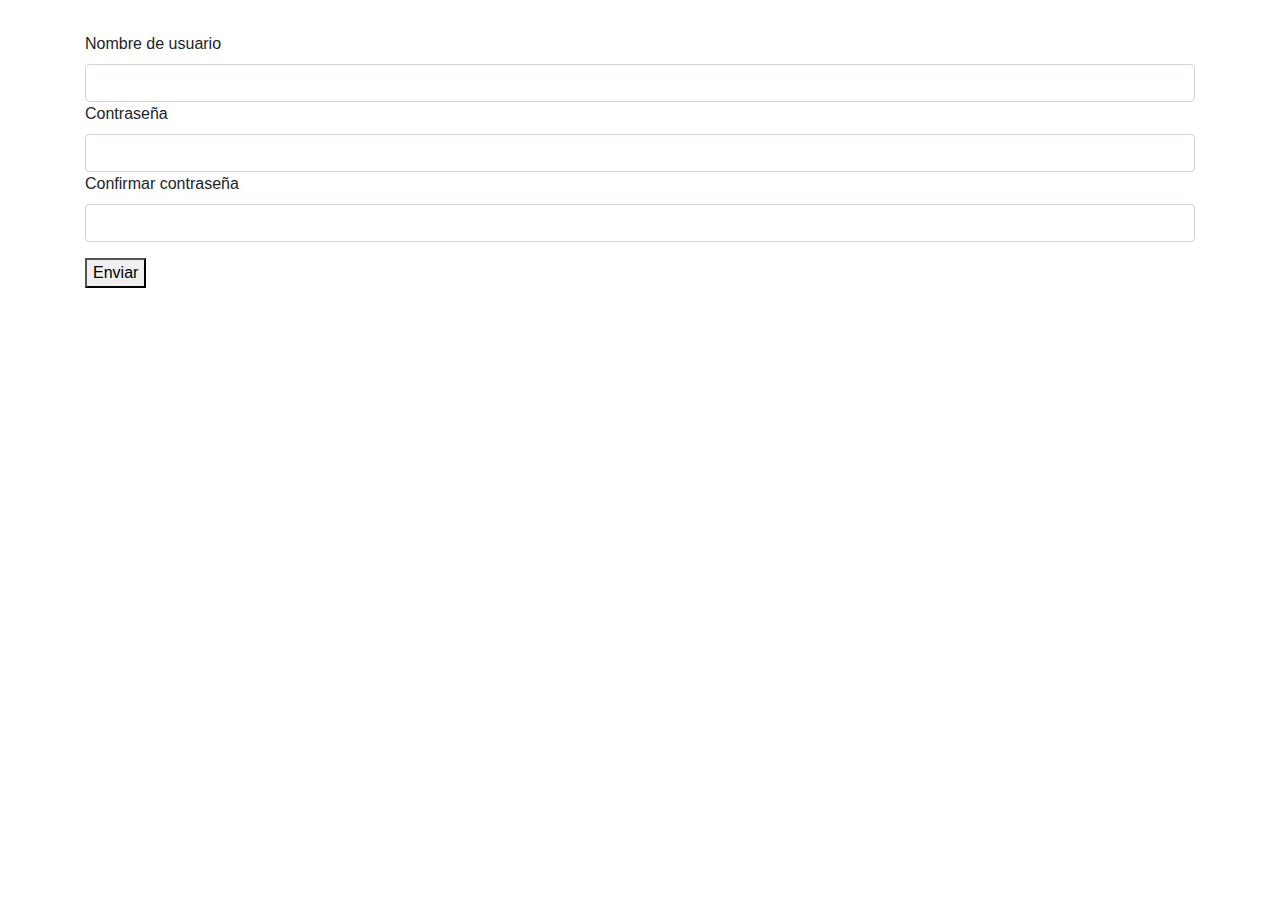
<file: index.html>
<!DOCTYPE html>
<html lang="en">

<head>
    <meta charset="UTF-8">
    <meta name="viewport" content="width=device-width, initial-scale=1.0">
    <meta http-equiv="X-UA-Compatible" content="ie=edge">
    <title>Document</title>

    <!-- Latest compiled and minified CSS -->
    <link rel="stylesheet" href="https://maxcdn.bootstrapcdn.com/bootstrap/4.4.1/css/bootstrap.min.css">

    <!-- jQuery library -->
    <script src="https://ajax.googleapis.com/ajax/libs/jquery/3.4.1/jquery.min.js"></script>

    <!-- Popper JS -->
    <script src="https://cdnjs.cloudflare.com/ajax/libs/popper.js/1.16.0/umd/popper.min.js"></script>

    <!-- Latest compiled JavaScript -->
    <script src="https://maxcdn.bootstrapcdn.com/bootstrap/4.4.1/js/bootstrap.min.js"></script>

    <link rel="stylesheet" href="css/styles.css">
    <script src="js/form_validation.js"></script>
</head>

<body>
    <div class="container">
        <form action="form_response.html" method="GET" id="form-signup">
            <div class="form-group">
                <label for="username">Nombre de usuario</label>
                <input type="text" id="username" name="username" class="form-control" />
                <span id="error-username-required">* error: nombre de usuario obligatorio</span>

                <label for="password">Contraseña</label>
                <input type="password" id="password" name="password" class="form-control" />
                <span id="error-password-required">* error: contraseña obligatoria</span>

                <label for="password-confirm">Confirmar contraseña</label>
                <input type="password" id="password-confirm" name="password-confirm" class="form-control" />
                <span id="error-password-confirm-required">* error: confirmación de la contraseña obligatorio</span>
                <span id="error-password-match-required">* error: las contraseñas deben coincidir</span>

            </div>
            <button type="submit">Enviar</button>
        </form>
    </div>
</body>

</html>
</file>
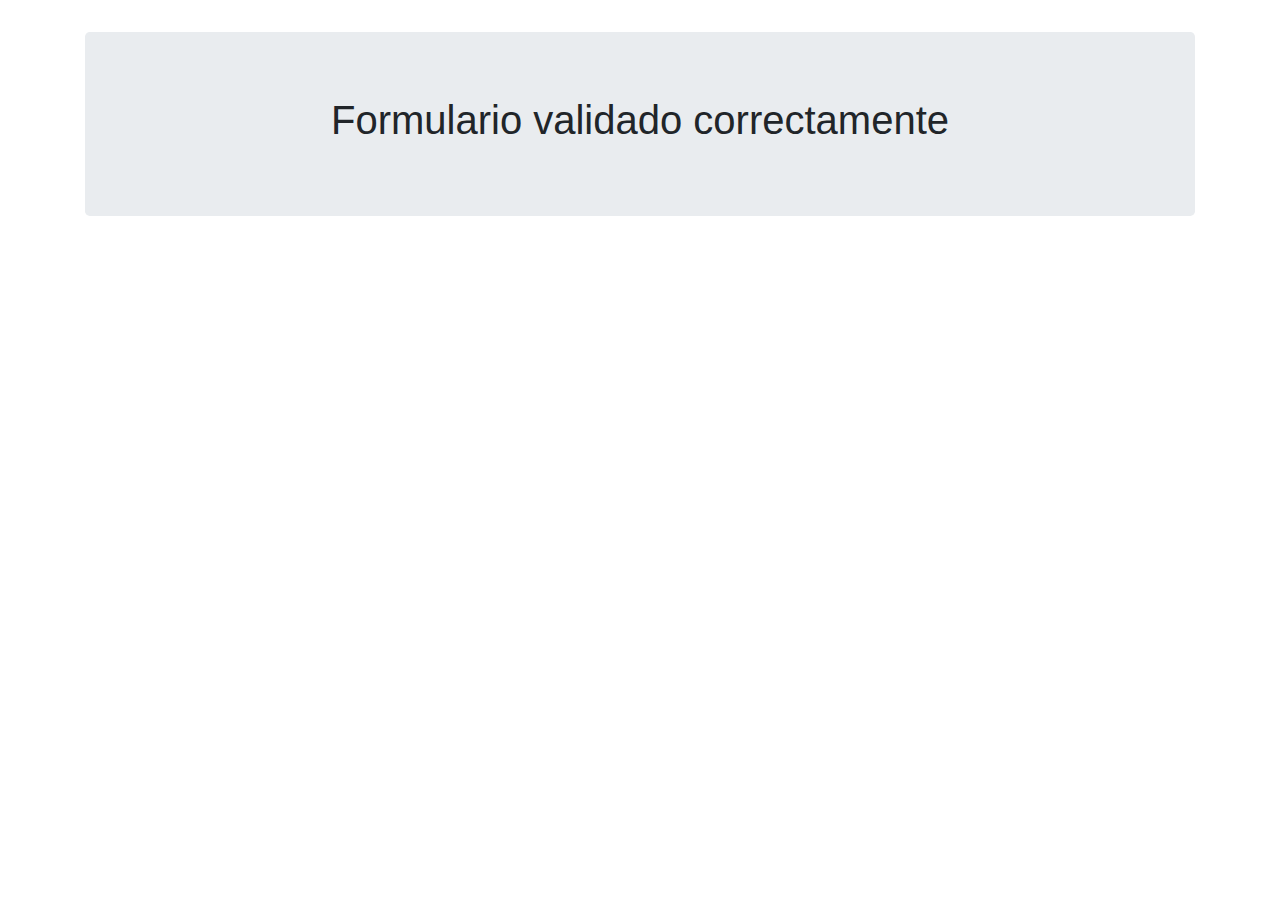
<file: form_response.html>
<!DOCTYPE html>
<html lang="en">
<head>
    <meta charset="UTF-8">
    <meta name="viewport" content="width=device-width, initial-scale=1.0">
    <meta http-equiv="X-UA-Compatible" content="ie=edge">
    <title>Document</title>

    <!-- Latest compiled and minified CSS -->
    <link rel="stylesheet" href="https://maxcdn.bootstrapcdn.com/bootstrap/4.4.1/css/bootstrap.min.css">

    <!-- jQuery library -->
    <script src="https://ajax.googleapis.com/ajax/libs/jquery/3.4.1/jquery.min.js"></script>

    <!-- Popper JS -->
    <script src="https://cdnjs.cloudflare.com/ajax/libs/popper.js/1.16.0/umd/popper.min.js"></script>

    <!-- Latest compiled JavaScript -->
    <script src="https://maxcdn.bootstrapcdn.com/bootstrap/4.4.1/js/bootstrap.min.js"></script>

    <link rel="stylesheet" href="css/styles.css">
</head>
<body>
    <div class="container">
        <div class="jumbotron" id="my-jumbotron">
            <h1 class="text-center">Formulario validado correctamente</h1>
        </div>
    </div>
</body>
</html>
</file>
<file: css/styles.css>
#my-jumbotron {
    margin-top: 2em;
}

#form-signup {
    margin-top: 2em;
}

#error-username-required {
    display: none;
    color: red;
}

#error-password-required {
    display: none;
    color: red;
}

#error-password-confirm-required {
    display: none;
    color: red;
}

#error-password-match-required {
    display: none;
    color: red;
}
</file>
